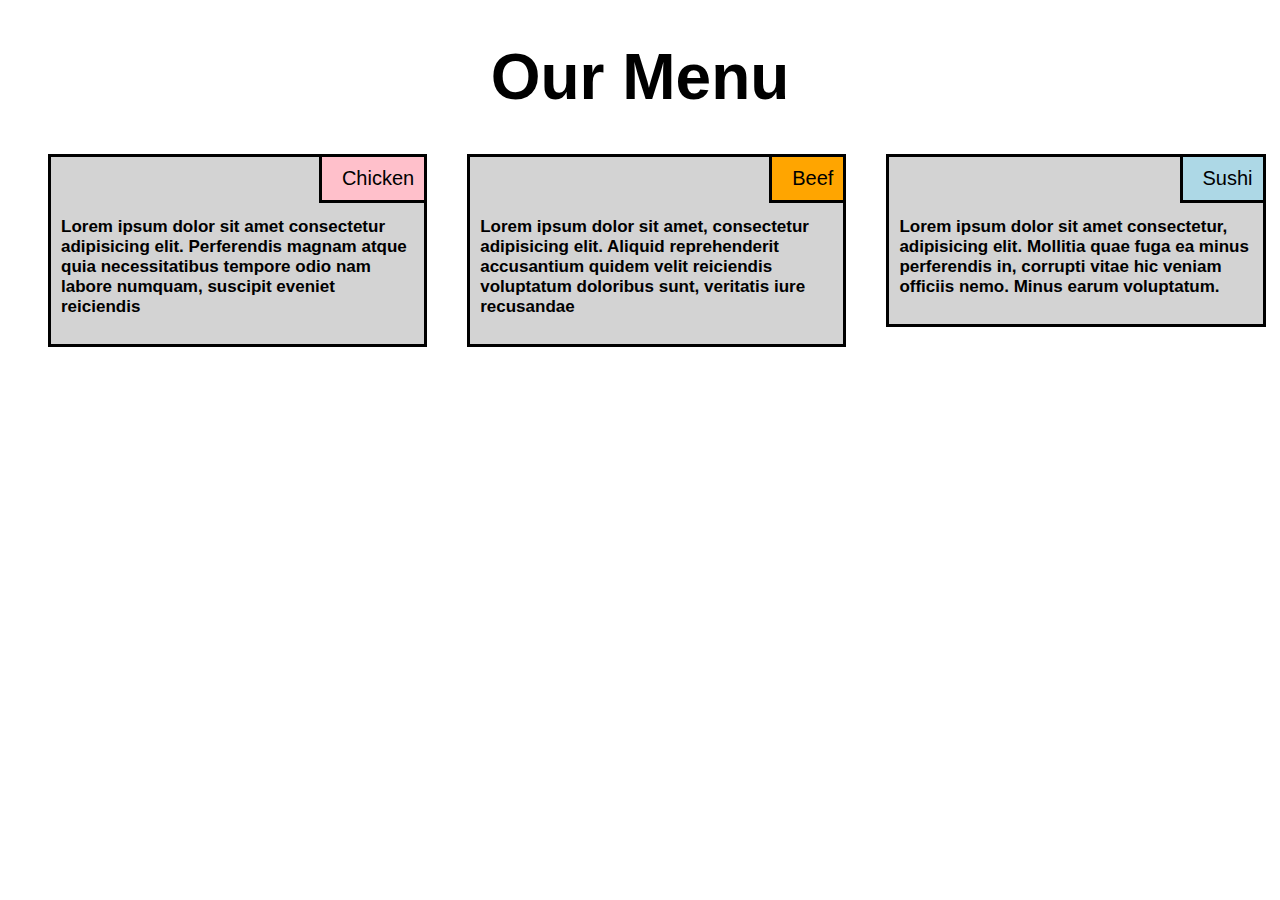
<file: module2-solution/index.html>
<!DOCTYPE html>
<html>
  <head>
    <meta charset="utf-8" />
    <meta name="viewport" content="width=device-width, initial-scale=1" />
    <link rel="stylesheet" href="css/estilos.css" />
    <title>Assignment Solution for Module 2</title>
  </head>
  <body>
    <h1 class="titulo">Our Menu</h1>

    <div class="chickenDiv">
      <p class="chicken">Chicken</p>
      <p class="chicken-info">
        Lorem ipsum dolor sit amet consectetur adipisicing elit. Perferendis
        magnam atque quia necessitatibus tempore odio nam labore numquam,
        suscipit eveniet reiciendis
      </p>
    </div>
    <div class="beefDiv">
      <p class="beef">Beef</p>
      <p class="beef-info">
        Lorem ipsum dolor sit amet, consectetur adipisicing elit. Aliquid
        reprehenderit accusantium quidem velit reiciendis voluptatum doloribus
        sunt, veritatis iure recusandae
      </p>
    </div>
    <div class="sushiDiv">
      <p class="sushi">Sushi</p>
      <p class="sushi-info">
        Lorem ipsum dolor sit amet consectetur, adipisicing elit. Mollitia quae
        fuga ea minus perferendis in, corrupti vitae hic veniam officiis nemo.
        Minus earum voluptatum.
      </p>
    </div>
  </body>
</html>
</file>
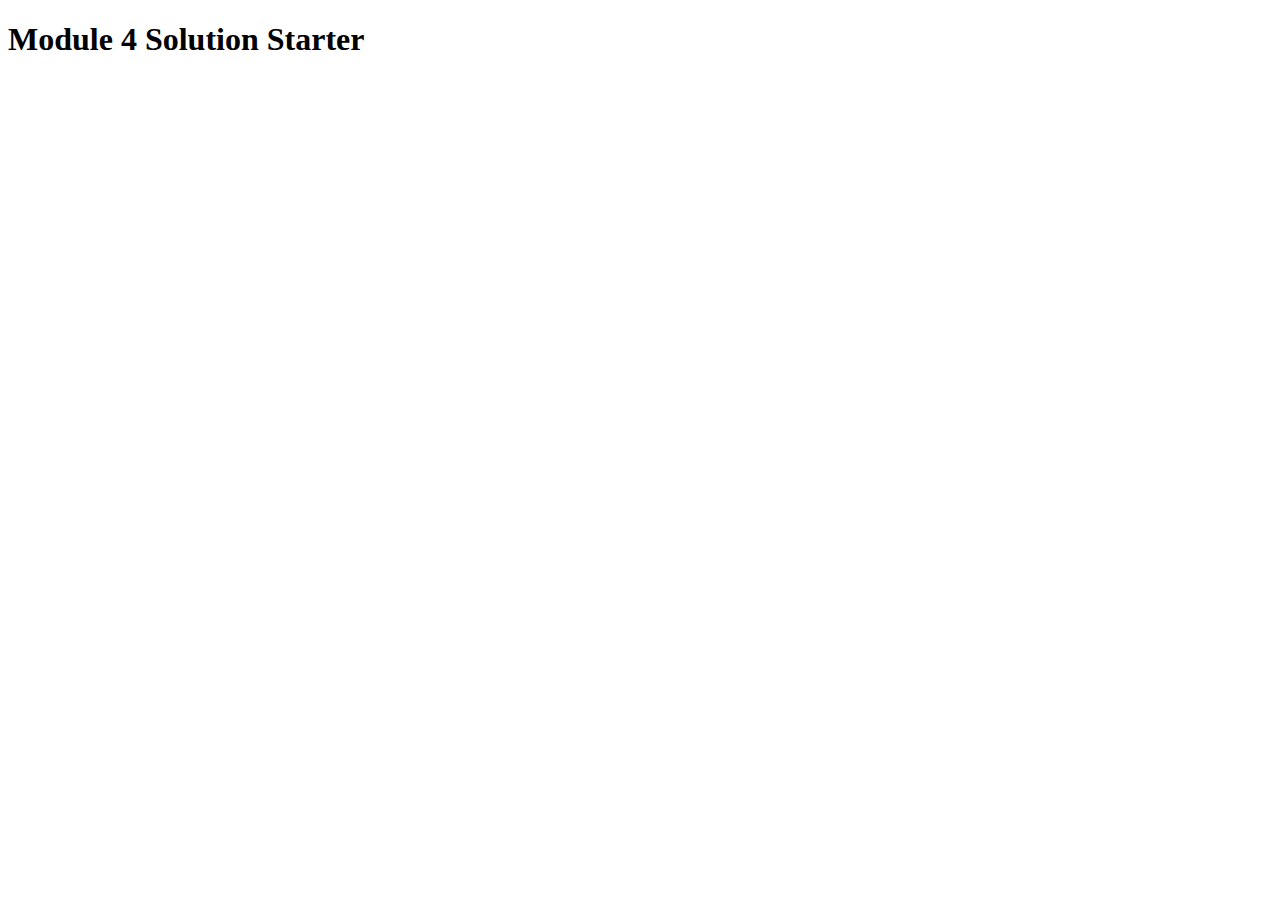
<file: module4-solution/index.html>
<!DOCTYPE html>
<html>
  <head>
    <meta charset="utf-8" />
    <title>Module 4 Solution Starter</title>
    <script src="SpeakHello.js"></script>
    <script src="SpeakGoodBye.js"></script>
    <script src="script.js"></script>
  </head>
  <body>
    <h1>Module 4 Solution Starter</h1>
  </body>
</html>
</file>
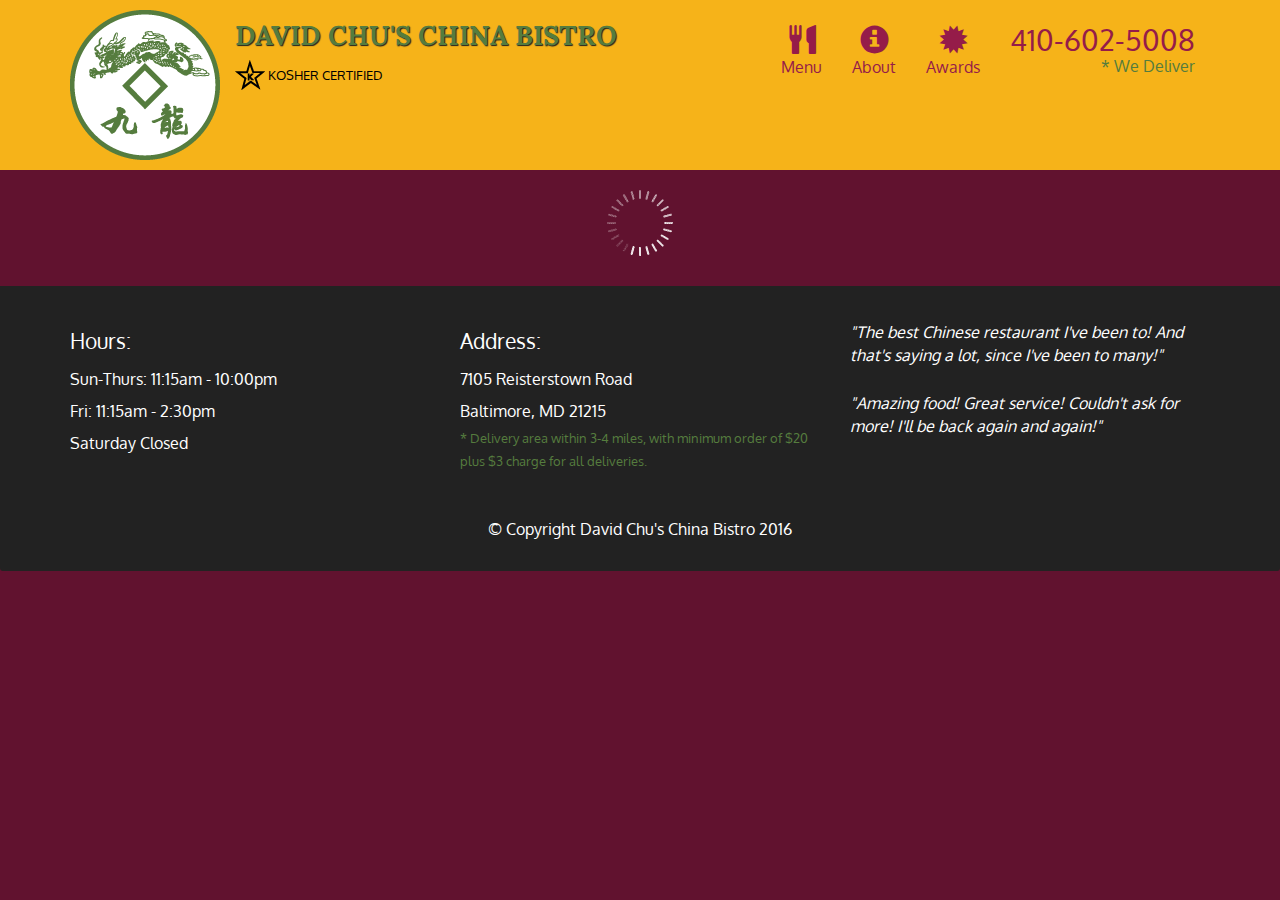
<file: module5-solution/index.html>
<!DOCTYPE html>
<html lang="en">
  <head>
    <meta charset="utf-8" />
    <meta http-equiv="X-UA-Compatible" content="IE=edge" />
    <meta name="viewport" content="width=device-width, initial-scale=1" />
    <title>David Chu's China Bistro</title>
    <link rel="stylesheet" href="css/bootstrap.min.css" />
    <link rel="stylesheet" href="css/styles.css" />
    <link
      href="https://fonts.googleapis.com/css?family=Oxygen:400,300,700"
      rel="stylesheet"
      type="text/css"
    />
    <link
      href="https://fonts.googleapis.com/css?family=Lora"
      rel="stylesheet"
      type="text/css"
    />
  </head>
  <body>
    <header>
      <nav id="header-nav" class="navbar navbar-default">
        <div class="container">
          <div class="navbar-header">
            <a href="index.html" class="pull-left visible-md visible-lg">
              <div id="logo-img" alt="Logo image"></div>
            </a>

            <div class="navbar-brand">
              <a href="index.html"><h1>David Chu's China Bistro</h1></a>
              <p>
                <img src="images/star-k-logo.png" alt="Kosher certification" />
                <span>Kosher Certified</span>
              </p>
            </div>

            <button
              id="navbarToggle"
              type="button"
              class="navbar-toggle collapsed"
              data-toggle="collapse"
              data-target="#collapsable-nav"
              aria-expanded="false"
            >
              <span class="sr-only">Toggle navigation</span>
              <span class="icon-bar"></span>
              <span class="icon-bar"></span>
              <span class="icon-bar"></span>
            </button>
          </div>

          <div id="collapsable-nav" class="collapse navbar-collapse">
            <ul id="nav-list" class="nav navbar-nav navbar-right">
              <li id="navHomeButton" class="visible-xs active">
                <a href="index.html">
                  <span class="glyphicon glyphicon-home"></span> Home</a
                >
              </li>
              <li id="navMenuButton">
                <a href="#" onclick="$dc.loadMenuCategories();">
                  <span class="glyphicon glyphicon-cutlery"></span
                  ><br class="hidden-xs" />
                  Menu</a
                >
              </li>
              <li>
                <a href="#">
                  <span class="glyphicon glyphicon-info-sign"></span
                  ><br class="hidden-xs" />
                  About</a
                >
              </li>
              <li>
                <a href="#">
                  <span class="glyphicon glyphicon-certificate"></span
                  ><br class="hidden-xs" />
                  Awards</a
                >
              </li>
              <li id="phone" class="hidden-xs">
                <a href="tel:410-602-5008"> <span>410-602-5008</span></a>
                <div>* We Deliver</div>
              </li>
            </ul>
            <!-- #nav-list -->
          </div>
          <!-- .collapse .navbar-collapse -->
        </div>
        <!-- .container -->
      </nav>
      <!-- #header-nav -->
    </header>

    <div id="call-btn" class="visible-xs">
      <a class="btn" href="tel:410-602-5008">
        <span class="glyphicon glyphicon-earphone"></span>
        410-602-5008
      </a>
    </div>
    <div id="xs-deliver" class="text-center visible-xs">* We Deliver</div>

    <div id="main-content" class="container"></div>

    <footer class="panel-footer">
      <div class="container">
        <div class="row">
          <section id="hours" class="col-sm-4">
            <span>Hours:</span><br />
            Sun-Thurs: 11:15am - 10:00pm<br />
            Fri: 11:15am - 2:30pm<br />
            Saturday Closed
            <hr class="visible-xs" />
          </section>
          <section id="address" class="col-sm-4">
            <span>Address:</span><br />
            7105 Reisterstown Road<br />
            Baltimore, MD 21215
            <p>
              * Delivery area within 3-4 miles, with minimum order of $20 plus
              $3 charge for all deliveries.
            </p>
            <hr class="visible-xs" />
          </section>
          <section id="testimonials" class="col-sm-4">
            <p>
              "The best Chinese restaurant I've been to! And that's saying a
              lot, since I've been to many!"
            </p>
            <p>
              "Amazing food! Great service! Couldn't ask for more! I'll be back
              again and again!"
            </p>
          </section>
        </div>
        <div class="text-center">
          &copy; Copyright David Chu's China Bistro 2016
        </div>
      </div>
    </footer>

    <!-- jQuery (Bootstrap JS plugins depend on it) -->
    <script src="js/jquery-2.1.4.min.js"></script>
    <script src="js/bootstrap.min.js"></script>
    <script src="js/ajax-utils.js"></script>
    <script src="js/script.js"></script>
  </body>
</html>
</file>
<file: module2-solution/css/estilos.css>
* {
  font-family: "Trebuchet MS", "Lucida Sans Unicode", "Lucida Grande",
    "Lucida Sans", Arial, sans-serif;
  box-sizing: border-box;
}

.titulo {
  text-align: center;
  font-size: 4em;
  margin: 40px;
}

.chicken-info,
.beef-info,
.sushi-info {
  font-size: 17px;
  font-weight: bold;
  position: relative;
  margin-top: 50px;
}

@media (min-width: 992px) {
  .chickenDiv,
  .beefDiv,
  .sushiDiv {
    width: 30%;
    float: left;
    background-color: lightgray;
    padding: 10px;
    border: 3px solid black;
    margin-left: 40px;
    position: relative;
  }

  .chicken {
    background-color: pink;
    font-size: 20px;
    display: inline;
    float: right;
    padding: 10px;
    text-align: center;
    border: 3px solid black;
    padding-left: 20px;
    margin: -13px;
  }

  .beef {
    background-color: orange;
    font-size: 20px;
    display: inline;
    float: right;
    padding: 10px;
    text-align: center;
    border: 3px solid black;
    padding-left: 20px;
    margin: -13px;
  }

  .sushi {
    background-color: lightblue;
    font-size: 20px;
    display: inline;
    float: right;
    padding: 10px;
    text-align: center;
    border: 3px solid black;
    padding-left: 20px;
    margin: -13px;
  }
}

@media (min-width: 768px) and (max-width: 991px) {
  .chickenDiv,
  .beefDiv {
    width: 40%;
    float: left;
    background-color: lightgray;
    padding: 10px;
    border: 3px solid black;
    margin-left: 40px;
    position: relative;
  }

  .sushiDiv {
    width: 84.1%;
    float: left;
    background-color: lightgray;
    padding: 10px;
    border: 3px solid black;
    margin-left: 40px;
    margin-top: 20px;
    position: relative;
  }

  .chicken {
    background-color: pink;
    font-size: 20px;
    display: inline;
    float: right;
    padding: 10px;
    text-align: center;
    border: 3px solid black;
    padding-left: 20px;
    margin: -13px;
  }

  .beef {
    background-color: orange;
    font-size: 20px;
    display: inline;
    float: right;
    padding: 10px;
    text-align: center;
    border: 3px solid black;
    padding-left: 20px;
    margin: -13px;
  }

  .sushi {
    background-color: lightblue;
    font-size: 20px;
    display: inline;
    float: right;
    padding: 10px;
    text-align: center;
    border: 3px solid black;
    padding-left: 20px;
    margin: -13px;
  }
}

@media (max-width: 767px) {
  .chickenDiv,
  .beefDiv,
  .sushiDiv {
    width: 80%;
    float: left;
    background-color: lightgray;
    padding: 10px;
    border: 3px solid black;
    margin-left: 40px;
    margin-top: 20px;
    position: relative;
  }

  .chicken {
    background-color: pink;
    font-size: 20px;
    display: inline;
    float: right;
    padding: 10px;
    text-align: center;
    border: 3px solid black;
    padding-left: 20px;
    margin: -13px;
  }

  .beef {
    background-color: orange;
    font-size: 20px;
    display: inline;
    float: right;
    padding: 10px;
    text-align: center;
    border: 3px solid black;
    padding-left: 20px;
    margin: -13px;
  }

  .sushi {
    background-color: lightblue;
    font-size: 20px;
    display: inline;
    float: right;
    padding: 10px;
    text-align: center;
    border: 3px solid black;
    padding-left: 20px;
    margin: -13px;
  }
}
</file>
<file: module5-solution/css/styles.css>
body {
  font-size: 16px;
  color: #fff;
  background-color: #61122f;
  font-family: "Oxygen", sans-serif;
}

/** HEADER **/
#header-nav {
  background-color: #f6b319;
  border-radius: 0;
  border: 0;
}

#logo-img {
  background: url("../images/restaurant-logo_large.png") no-repeat;
  width: 150px;
  height: 150px;
  margin: 10px 15px 10px 0;
}

.navbar-brand {
  padding-top: 25px;
}
.navbar-brand h1 {
  /* Restaurant name */
  font-family: "Lora", serif;
  color: #557c3e;
  font-size: 1.5em;
  text-transform: uppercase;
  font-weight: bold;
  text-shadow: 1px 1px 1px #222;
  margin-top: 0;
  margin-bottom: 0;
  line-height: 0.75;
}
.navbar-brand a:hover,
.navbar-brand a:focus {
  text-decoration: none;
}
.navbar-brand p {
  /* Kosher cert */
  color: #000;
  text-transform: uppercase;
  font-size: 0.7em;
  margin-top: 15px;
}
.navbar-brand p span {
  /* Star-K */
  vertical-align: middle;
}

#nav-list {
  margin-top: 10px;
}
#nav-list a {
  color: #951c49;
  text-align: center;
}
#nav-list a:hover {
  background: #e7e7e7;
}
#nav-list a span {
  font-size: 1.8em;
}

#phone {
  margin-top: 5px;
}
#phone a {
  /* Phone number */
  text-align: right;
  padding-bottom: 0;
}
#phone div {
  /* We Deliver */
  color: #557c3e;
  text-align: right;
  padding-right: 15px;
}

.navbar-header button.navbar-toggle,
.navbar-header .icon-bar {
  border: 1px solid #61122f;
}
.navbar-header button.navbar-toggle {
  clear: both;
  margin-top: -30px;
}
/* END HEADER */

/* FOOTER */
.panel-footer {
  margin-top: 30px;
  padding-top: 35px;
  padding-bottom: 30px;
  background-color: #222;
  border-top: 0;
}
.panel-footer div.row {
  margin-bottom: 35px;
}
#hours,
#address {
  line-height: 2;
}
#hours > span,
#address > span {
  font-size: 1.3em;
}
#address p {
  color: #557c3e;
  font-size: 0.8em;
  line-height: 1.8;
}
#testimonials {
  font-style: italic;
}
#testimonials p:nth-child(2) {
  margin-top: 25px;
}
/* END FOOTER */

/* HOME PAGE */
.container .jumbotron {
  box-shadow: 0 0 50px #3f0c1f;
  border: 2px solid #3f0c1f;
}

#menu-tile,
#specials-tile,
#map-tile {
  height: 250px;
  width: 100%;
  margin-bottom: 15px;
  position: relative;
  border: 2px solid #3f0c1f;
  overflow: hidden;
}
#menu-tile:hover,
#specials-tile:hover,
#map-tile:hover {
  box-shadow: 0 1px 5px 1px #cccccc;
}
#menu-tile {
  background: url("../images/menu-tile.jpg") no-repeat;
  background-position: center;
}
#specials-tile {
  background: url("../images/specials-tile.jpg") no-repeat;
  background-position: center;
}
#menu-tile span,
#specials-tile span,
#map-tile span {
  position: absolute;
  bottom: 0;
  right: 0;
  width: 100%;
  text-align: center;
  font-size: 1.6em;
  text-transform: uppercase;
  background-color: #000;
  color: #fff;
  opacity: 0.8;
}
/* END HOME PAGE */

/* MENU CATEGORIES PAGE */
.category-tile {
  position: relative;
  border: 2px solid #3f0c1f;
  overflow: hidden;
  width: 200px;
  height: 200px;
  margin: 0 auto 15px;
}
.category-tile span {
  position: absolute;
  bottom: 0;
  right: 0;
  width: 100%;
  text-align: center;
  font-size: 1.2em;
  text-transform: uppercase;
  background-color: #000;
  color: #fff;
  opacity: 0.8;
}
.category-tile:hover {
  box-shadow: 0 1px 5px 1px #cccccc;
}

#menu-categories-title + div {
  margin-bottom: 50px;
}
/* END MENU CATEGORIES PAGE */

/* SINGLE CATEGORY PAGE */
.menu-item-tile {
  margin-bottom: 25px;
}
.menu-item-tile hr {
  width: 80%;
}
.menu-item-tile .menu-item-price {
  font-size: 1.1em;
  text-align: right;
  margin-top: -15px;
  margin-right: -15px;
}
.menu-item-tile .menu-item-price span {
  font-size: 0.6em;
}
.menu-item-photo {
  position: relative;
  border: 2px solid #3f0c1f;
  overflow: hidden;
  padding: 0;
  margin-right: -15px;
  margin-left: auto;
  margin-bottom: 20px;
  max-width: 250px;
}
.menu-item-photo div {
  position: absolute;
  bottom: 0;
  right: 0;
  width: 80px;
  background-color: #557c3e;
  text-align: center;
}
.menu-item-description {
  padding-right: 30px;
}
h3.menu-item-title {
  margin: 0 0 10px;
}
.menu-item-details {
  font-size: 0.9em;
  font-style: italic;
}
/* END SINGLE CATEGORY PAGE */

/********** Large devices only **********/
@media (min-width: 1200px) {
  .container .jumbotron {
    background: url("../images/jumbotron_1200.jpg") no-repeat;
    height: 675px;
  }
}

/********** Medium devices only **********/
@media (min-width: 992px) and (max-width: 1199px) {
  /* Header */
  #logo-img {
    background: url("../images/restaurant-logo_medium.png") no-repeat;
    width: 100px;
    height: 100px;
    margin: 5px 5px 5px 0;
  }
  /* End Header */

  /* Home Page */
  .container .jumbotron {
    background: url("../images/jumbotron_992.jpg") no-repeat;
    height: 558px;
  }
  /* End Home Page */
}

/********** Small devices only **********/
@media (min-width: 768px) and (max-width: 991px) {
  /* Home Page */
  .container .jumbotron {
    background: url("../images/jumbotron_768.jpg") no-repeat;
    height: 432px;
  }
  /* End Home Page */
}

/********** Extra small devices only **********/
@media (max-width: 767px) {
  /* Header */
  .navbar-brand {
    padding-top: 10px;
    height: 80px;
  }
  .navbar-brand h1 {
    /* Restaurant name */
    padding-top: 10px;
    font-size: 5vw; /* 1vw = 1% of viewport width */
  }
  .navbar-brand p {
    /* Kosher cert */
    font-size: 0.6em;
    margin-top: 12px;
  }
  .navbar-brand p img {
    /* Star-K */
    height: 20px;
  }

  #collapsable-nav a {
    /* Collapsed nav menu text */
    font-size: 1.2em;
  }
  #collapsable-nav a span {
    /* Collapsed nav menu glyph */
    font-size: 1em;
    margin-right: 5px;
  }

  #call-btn > a {
    font-size: 1.5em;
    display: block;
    margin: 0 20px;
    padding: 10px;
    border: 2px solid #fff;
    background-color: #f6b319;
    color: #951c49;
  }
  #xs-deliver {
    margin-top: 5px;
    font-size: 0.7em;
    letter-spacing: 0.1em;
    text-transform: uppercase;
  }
  /* End Header */

  /* Footer */
  .panel-footer section {
    margin-bottom: 30px;
    text-align: center;
  }
  .panel-footer section:nth-child(3) {
    margin-bottom: 0; /* margin already exists on the whole row */
  }
  .panel-footer section hr {
    width: 50%;
  }
  /* End Footer */

  /* Home Page */
  .container .jumbotron {
    margin-top: 30px;
    padding: 0;
  }
  #menu-tile,
  #specials-tile {
    width: 360px;
    margin: 0 auto 15px;
  }

  .menu-item-photo {
    margin-right: auto;
  }
  .menu-item-tile .menu-item-price {
    text-align: center;
  }
  .menu-item-description {
    text-align: center;
  }
}

/********** Super extra small devices Only :-) (e.g., iPhone 4) **********/
@media (max-width: 479px) {
  /* Header */
  .navbar-brand h1 {
    /* Restaurant name */
    padding-top: 5px;
    font-size: 6vw;
  }
  /* End Header */

  /* Home page */
  #menu-tile,
  #specials-tile {
    width: 280px;
    margin: 0 auto 15px;
  }

  .col-xxs-12 {
    position: relative;
    min-height: 1px;
    padding-right: 15px;
    padding-left: 15px;
    float: left;
    width: 100%;
  }
}
</file>
